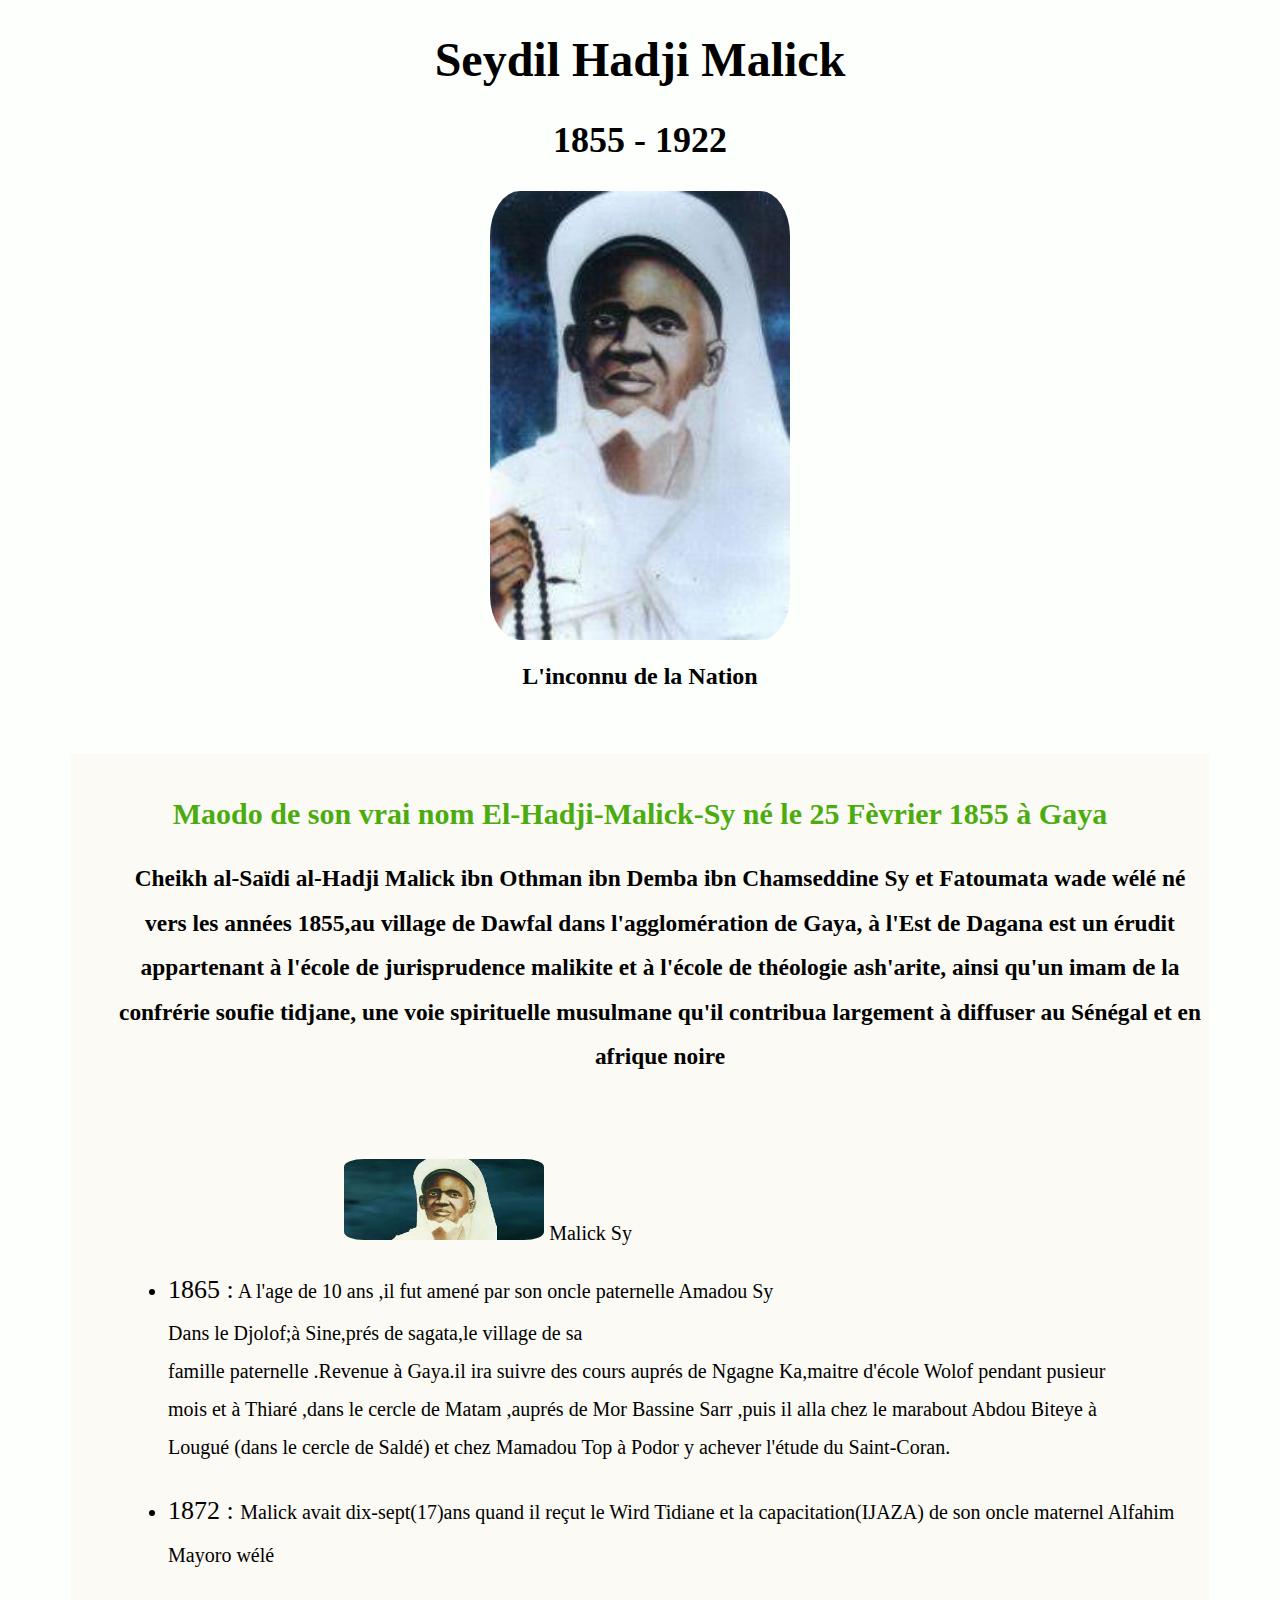
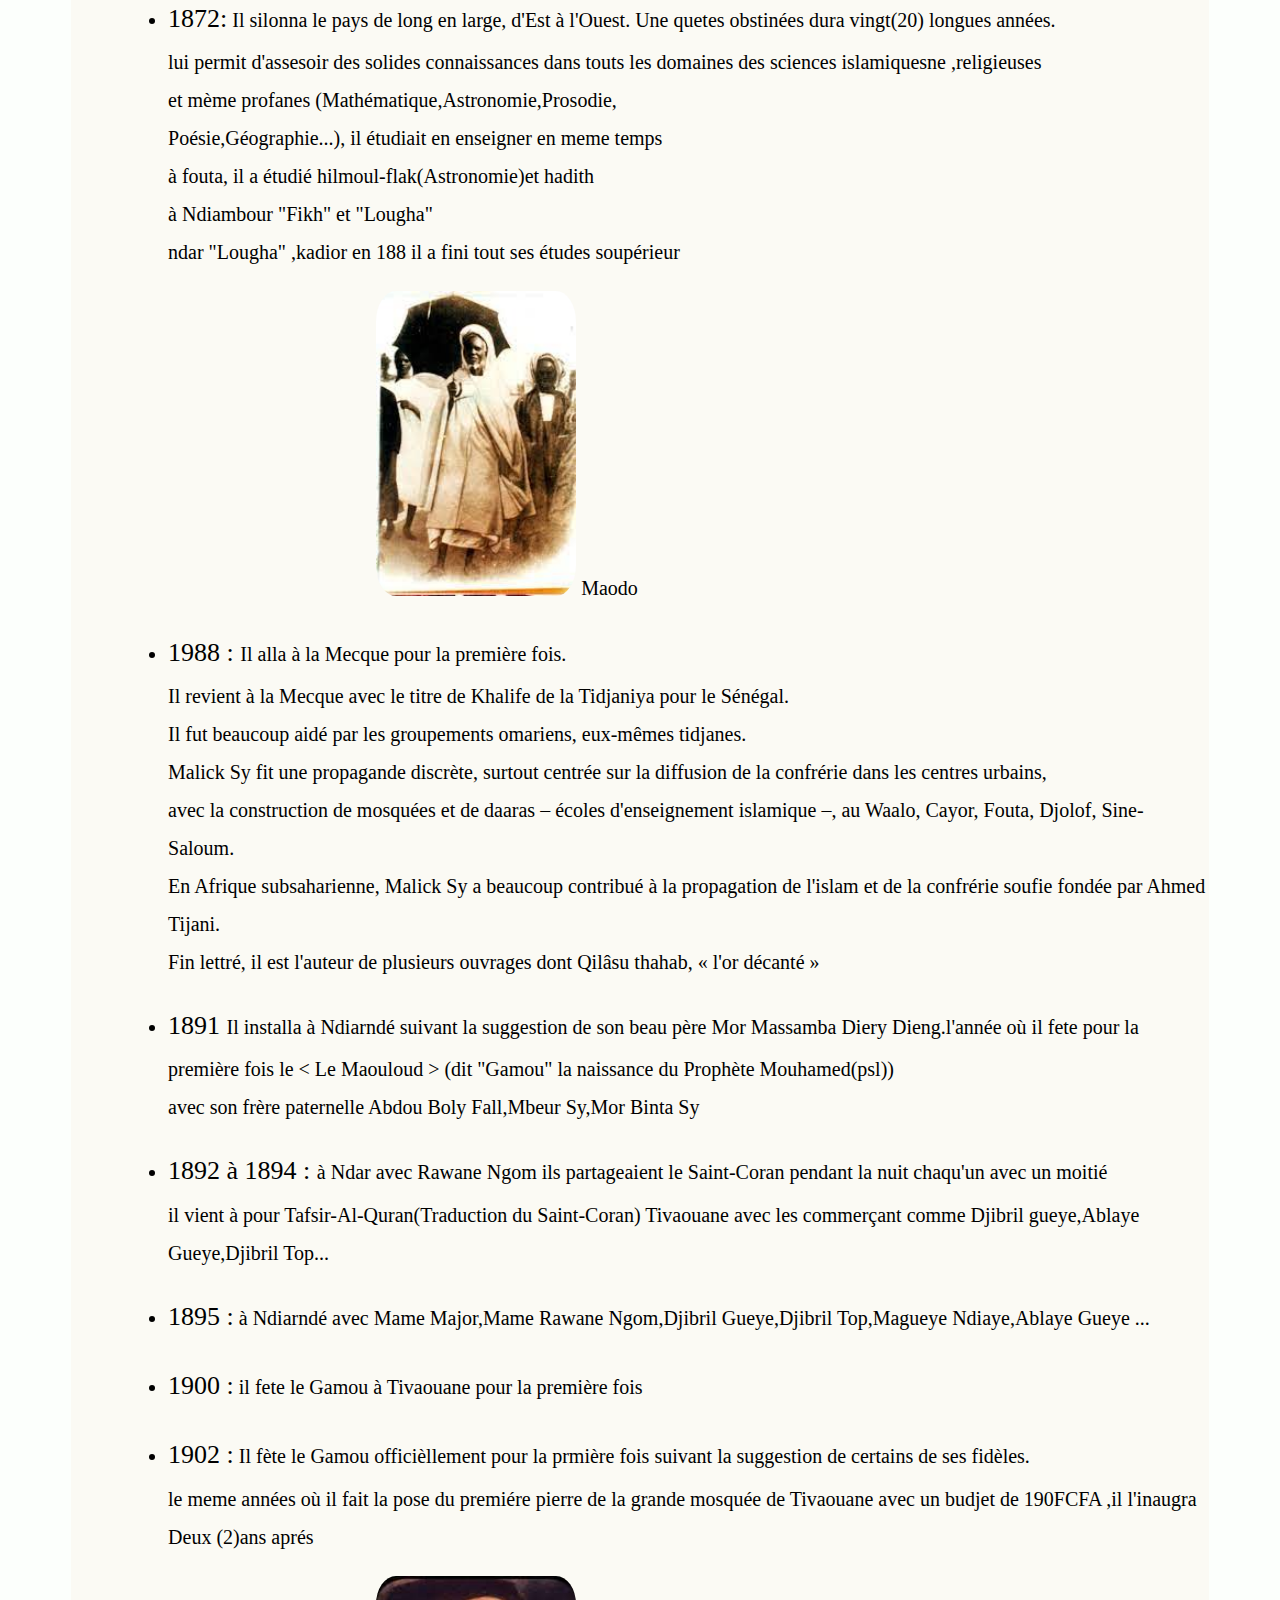
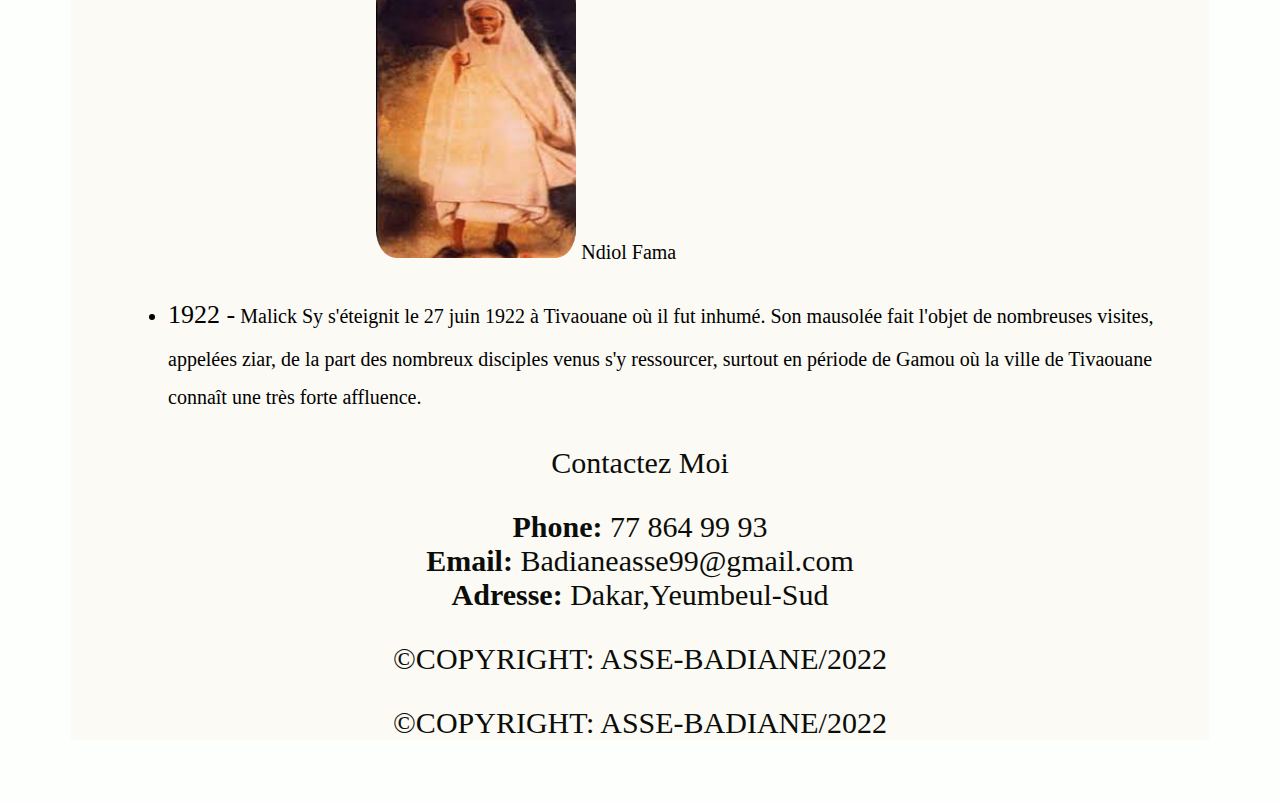
<file: index.html>
<!DOCTYPE html>
<html lang="en">
<head>
    <meta charset="UTF-8">
    <meta http-equiv="X-UA-Compatible" content="IE=edge">
    <meta name="viewport" content="width=device-width, initial-scale=1.0">
    <link rel="stylesheet" href="sy.css">
    <title>Un portrait sur Maodo</title>
</head>
<body>
    <div id="titre">
    <h1> Seydil Hadji Malick</h1> 
     <h2>1855 - 1922</h2>
    </div>

        <div class="image">
            <img class="ronde" src="images/malick1.jpg" alt="Malick" >
            <h2> L'inconnu de la Nation </h2>
        </div>
    <section class="main">
        <section class="class1">
            <h2 id="titre1" >Maodo de son  vrai nom El-Hadji-Malick-Sy né le 25 Fèvrier 1855 à Gaya</h2>
             <h3> 
                 <ul>
                      <p>  Cheikh al-Saïdi al-Hadji Malick ibn Othman ibn Demba  ibn Chamseddine Sy et Fatoumata wade wélé né vers les années 1855,au village de Dawfal dans l'agglomération de Gaya,  à l'Est de Dagana est un érudit appartenant à l'école de jurisprudence malikite  et à l'école de théologie ash'arite, ainsi qu'un imam de la confrérie soufie tidjane, une voie spirituelle musulmane qu'il contribua largement à diffuser au Sénégal et en afrique noire</p>
                </ul>
             </h3>
        </section>
        <section class="class2">
            <div class="thumbnail">
        <img src="images/malick2.jpg" alt="">
        Malick Sy
    </div>
            <nav>
                 <ul>
                     <li>
                        <p>  <span>1865 :</span>  A l'age de 10 ans ,il fut amené par son oncle paternelle Amadou Sy <br> Dans le Djolof;à Sine,prés de sagata,le village de sa <br> famille paternelle .Revenue à Gaya.il ira suivre des cours auprés de Ngagne Ka,maitre d'école Wolof pendant pusieur <br>mois et à Thiaré ,dans le cercle de Matam ,auprés de Mor Bassine Sarr ,puis il alla chez le marabout Abdou Biteye à <br>Lougué (dans le cercle de Saldé) et chez Mamadou Top à Podor y achever l'étude du Saint-Coran. </p>
                    </li>
                    <li>
                        <p>  <span> 1872 : </span> Malick avait dix-sept(17)ans quand il reçut le Wird Tidiane et la capacitation(IJAZA) de son oncle maternel Alfahim Mayoro wélé </p>
                    </li>
                    <li>
                        <p> <span>1872:</span> Il silonna le pays de long en large, d'Est à l'Ouest. Une quetes obstinées dura vingt(20) longues années. <br> lui permit d'assesoir des solides connaissances dans touts les domaines des sciences islamiquesne ,religieuses <br> et mème profanes (Mathématique,Astronomie,Prosodie, <br> Poésie,Géographie...),  il étudiait en enseigner en meme temps  <br> à fouta, il a étudié hilmoul-flak(Astronomie)et hadith <br>à Ndiambour "Fikh" et "Lougha" <br> ndar "Lougha" ,kadior en 188 il a fini tout ses études soupérieur </p>
                    </li>
                   <div class="thumbnail">
                     <img src="images/malick3.jpg" alt="">
                     Maodo
                    </div>
                    <li>
                        <p> <span> 1988 : </span> Il alla à la Mecque pour la première fois. <br>Il revient à la Mecque avec le titre de Khalife de la Tidjaniya pour le Sénégal. <br> Il fut beaucoup aidé par les groupements omariens, eux-mêmes tidjanes. <br> Malick Sy fit une propagande discrète, surtout centrée sur la diffusion de la confrérie dans les centres urbains, <br> avec la construction de mosquées et de daaras – écoles d'enseignement islamique –, au Waalo, Cayor, Fouta, Djolof, Sine-Saloum. <br> En Afrique subsaharienne, Malick Sy a beaucoup contribué à la propagation de l'islam et de la confrérie soufie fondée par Ahmed Tijani. <br> Fin lettré, il est l'auteur de plusieurs ouvrages dont Qilâsu thahab, « l'or décanté » </p>
                    </li>
                    <li>
                        <p> <span> 1891 </span> Il installa à Ndiarndé suivant la suggestion de son beau père Mor Massamba Diery Dieng.l'année où il fete pour la première fois le < Le Maouloud > (dit "Gamou" la naissance du Prophète Mouhamed(psl)) <br> avec son frère paternelle Abdou Boly Fall,Mbeur Sy,Mor Binta Sy </p>
                    </li>
                    <li>
                        <p> <span> 1892 à 1894 : </span> à Ndar avec Rawane Ngom ils partageaient le Saint-Coran pendant la nuit chaqu'un avec un moitié  <br>il vient à pour Tafsir-Al-Quran(Traduction du Saint-Coran) Tivaouane avec les commerçant comme Djibril gueye,Ablaye Gueye,Djibril Top... </p>            
                    </li>
                    <li>
                        <p> <span> 1895 :</span> à Ndiarndé avec Mame Major,Mame Rawane Ngom,Djibril Gueye,Djibril Top,Magueye Ndiaye,Ablaye Gueye ... </p>
                    </li>
                    <li>
                        <p> <span> 1900 :</span> il fete le Gamou à Tivaouane pour  la première fois
                    </li>
                    <li>
                        <p> <span> 1902 :</span> Il fète le Gamou officièllement pour la prmière fois suivant la suggestion de certains de ses fidèles. <br> le meme années où il fait la pose du premiére pierre de la grande mosquée de Tivaouane avec un budjet de 190FCFA ,il l'inaugra Deux (2)ans aprés </p>
                    </li>
                    <div class="thumbnail">
                        <img src="images/malick4.jpg" alt="">
                            Ndiol Fama
                    </div>
                    <li>
                        <p> <span> 1922 -</span>  Malick Sy s'éteignit le 27 juin 1922 à Tivaouane où il fut inhumé. Son mausolée fait l'objet de nombreuses visites, appelées ziar, de la part des nombreux disciples venus s'y ressourcer, surtout en période de Gamou où la ville de Tivaouane connaît une très forte affluence. </p>
                    </li>
                 </ul>
              
            </nav>
        </section>
        <section class="footer">
            
                <p id="cool">Contactez Moi</p>
                <p class="info"><strong>Phone: </strong>77 864 99 93 <br><strong>Email: </strong>Badianeasse99@gmail.com <br><strong>Adresse: </strong>Dakar,Yeumbeul-Sud</p>
            
            
              <p id="footer">&copyCOPYRIGHT: ASSE-BADIANE/2022</p>
            
            <p id="footer">&copyCOPYRIGHT: ASSE-BADIANE/2022</p>
        </section>
       
</body>
</html>
</file>
<file: sy.css>
body{
    background-color: rgb(252, 255, 252);
    margin: 1 auto;
    width: auto;
    
}
#titre{
    text-align: center;
    font-size: 150%;
 }
 .main{
    background-color: rgb(251, 250, 244);
    padding-top: 15%;
    margin:5%;
    font-size: 20px;
  
 }

.thumbnail img{
    width:200px;
    height:auto;
    margin-left: 20%;
   
}
.image{
    text-align: center;
    align-items: center;
}
img {
    border-radius: 10%;
    width: 300px;
    height:auto;
    
   
}
#titre1{
    color: rgb(75, 172, 15);
}
section.class1{
    margin-top: -15%;
    text-align: center;
}
.class2{
    padding-left: 5%;
    padding-top: 5%;
}
span{
    font-size: 130%;
}
ul{
    line-height: 1.9;
}
.footer{
    text-align: center;
    color: rgb(11, 13, 9);
    font-size: 30px;
}
div .class3{
    display: flex;
    flex-wrap: wrap;
}
</file>
